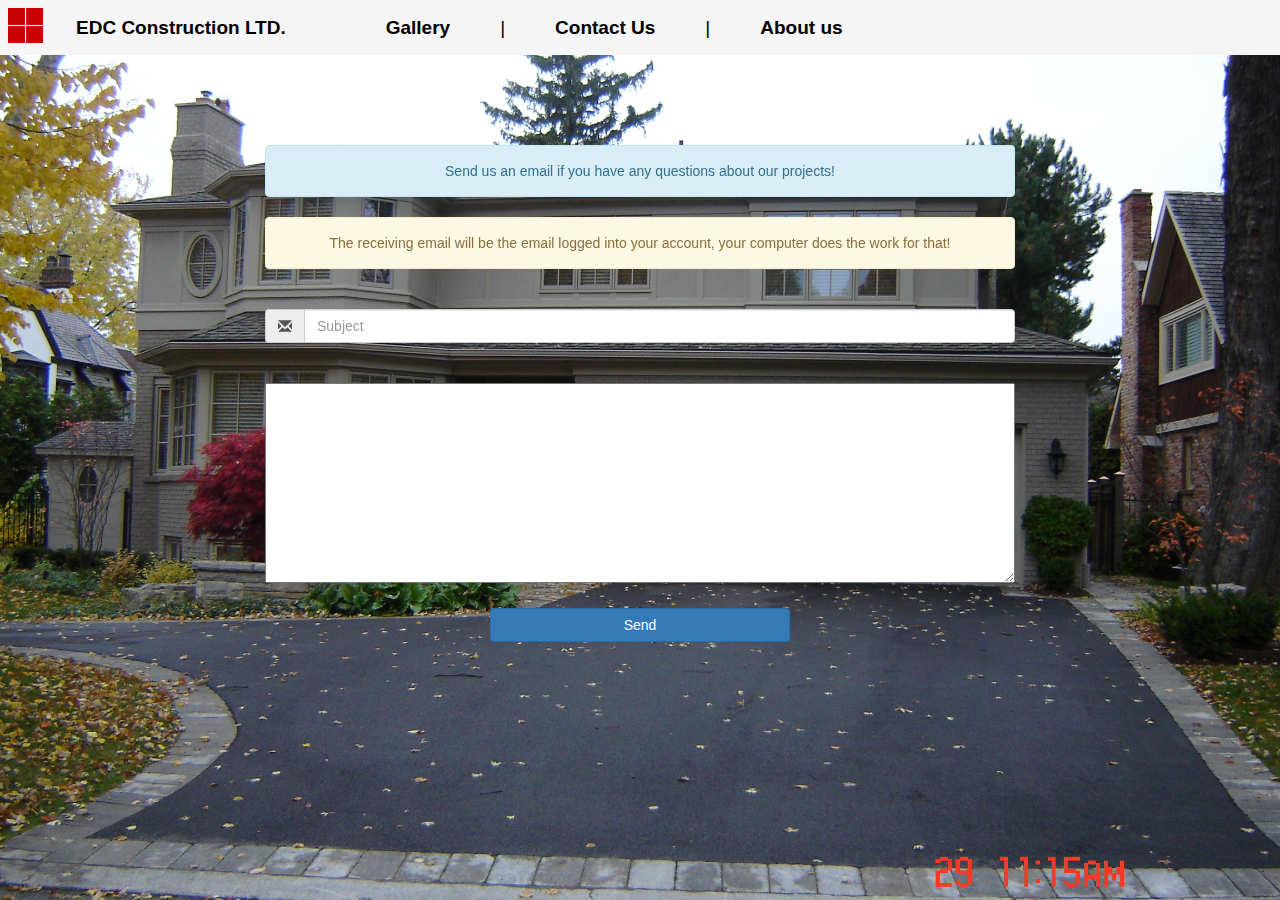
<file: contact.html>
<!DOCTYPE html>
<html>
<head>
    <title>EDC Construction</title>
    
    <!-- 
        This website has been structured and designed by EDC Construction.  This was not a template.
    -->
    
    <link rel="stylesheet" href="css/bootstrap.min.css">
    <link rel="stylesheet" href="css/stylesheet.css">
    
    <link href="fonts/glyphicons-halflings-regular.eot">
    <link href="fonts/glyphicons-halflings-regular.svg">
    <link href="fonts/glyphicons-halflings-regular.woff">
    <link href="fonts/glyphicons-halflings-regular.woff2">
    <link href="fonts/glyphicons-halflings-regular.ttf">
    
    <meta charset="utf-8">
    <meta name="viewport" content="width=device-width, initial-scale=1">
    
    <script src="js/bootstrap.min.js"></script>
    <script src="js/bootstrap.js"></script>
    <script src="js/mail.js"></script>
    <script src="https://ajax.googleapis.com/ajax/libs/jquery/2.1.3/jquery.min.js"></script>
    <script>
        /* Make the st image fade in and let it stay there for 2 seconds, then fade out possibly and make the nav bar and show EDC Construction with logo.*/
        /*

        /*
        
    </script>
</head>
<body>
    <div class="mainBody">
    </div>
        <ul>
            <img src="img/edcLogo.png" class="nav-img" width="35px;" height="35px;">
            <li><a href="index.html" class="active"><b>EDC Construction LTD.</b></a></li>
            <li><a></a></li>
            <li><a href="gallery.html"><b>Gallery</b></a></li>
            <li><a>|</a></li>
            <li><a href="contact.html"><b>Contact Us</b></a></li>
            <li><a>|</a></li>
            <li><a href="about.html"><b>About us</b></a></li>
            <li><a></a></li>
        </ul>
    <br>
    <br>
<center>
    <div class="mainBox">
        <div class="alert alert-info">Send us an email if you have any questions about our projects!</div>
        <div class="alert alert-warning">The receiving email will be the email logged into your account, your computer does the work for that!</div>
        <br>
        <div class="input-group">
            <span class="input-group-addon" id="basic-addon1"><span class="glyphicon glyphicon-envelope"></span></span>
            <input type="text" class="form-control" id="subject" placeholder="Subject" aria-describedby="basic-addon1">
        </div>
        <br>
        <br>
        <textarea style="width: 750px; height: 200px;" placeholder="Start your email here.." id="theText">
        </textarea>
        <br>
        <br>
        <button class="btn btn-primary" style="width: 300px;" onclick="sendEmail()">Send</button>
    </div> 
</center>
    
</body>
</html>
</file>
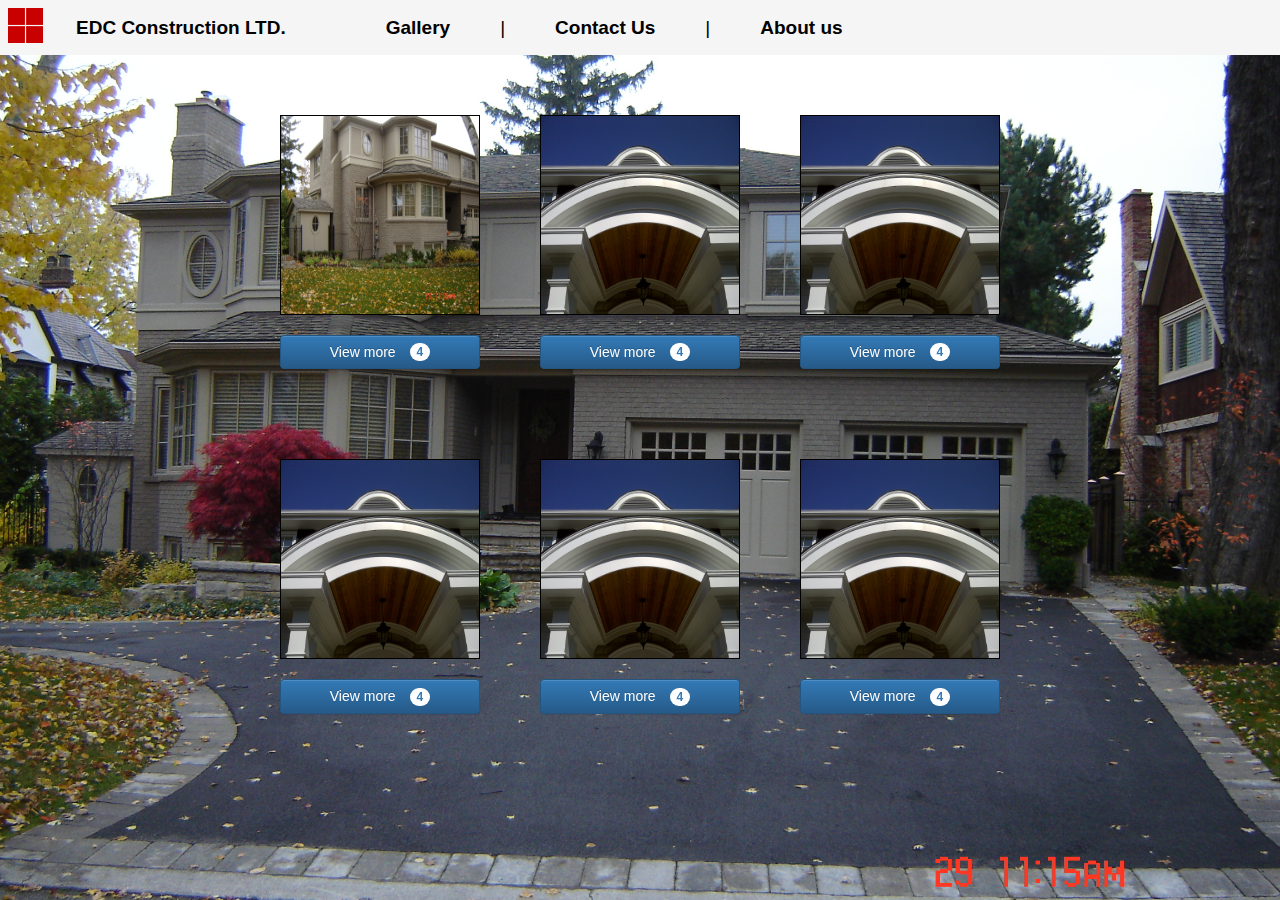
<file: gallery.html>
<!DOCTYPE html>
<html>
<head>
    <title>EDC Construction</title>
    
    <!-- 
        This website has been structured and designed by EDC Construction.  This was not a template.
    -->
    
    <link rel="stylesheet" href="http://maxcdn.bootstrapcdn.com/bootstrap/3.3.6/css/bootstrap.min.css">
    <link rel="stylesheet" href="css/bootstrap-theme.min.css">
    <link rel="stylesheet" href="css/stylesheet.css">
    <link rel="alternate" href="modals.html">
    
    <link href="fonts/glyphicons-halflings-regular.eot">
    <link href="fonts/glyphicons-halflings-regular.svg">
    <link href="fonts/glyphicons-halflings-regular.woff">
    <link href="fonts/glyphicons-halflings-regular.woff2">
    <link href="fonts/glyphicons-halflings-regular.ttf">
    
    <meta charset="utf-8">
    <meta name="viewport" content="width=device-width, initial-scale=1">
    
  
  <script src="https://ajax.googleapis.com/ajax/libs/jquery/1.12.0/jquery.min.js"></script>
  <script src="http://maxcdn.bootstrapcdn.com/bootstrap/3.3.6/js/bootstrap.min.js"></script>
    <script>
        /* Make the st image fade in and let it stay there for 2 seconds, then fade out possibly and make the nav bar and show EDC Construction with logo.*/
        /*

        /*
        
    </script>
    <!-- Modal -->

</head>
<body>
    <div class="mainBody">
    </div>
        <ul>
            <img src="img/edcLogo.png" class="nav-img" width="35px;" height="35px;">
            <li><a href="index.html" class="active"><b>EDC Construction LTD.</b></a></li>
            <li><a></a></li>
            <li><a href="gallery.html"><b>Gallery</b></a></li>
            <li><a>|</a></li>
            <li><a href="contact.html"><b>Contact Us</b></a></li>
            <li><a>|</a></li>
            <li><a href="about.html"><b>About us</b></a></li>
            <li><a></a></li>
        </ul>
    

    
<center>
    
    <table>
    <tr>
       <td><img src="img/oaks/oak4.JPG" height="200px;" width="200px;" style="border: 1px solid black;"><br><br><button class="btn btn-primary" style="width: 200px;" data-toggle="modal" data-target="#1">View more <span class="badge">4</span></button></td>
        
        <td><img src="img/034.jpg" height="200px;" width="200px;" style="border: 1px solid black;"><br><br><button class="btn btn-primary" style="width: 200px;" data-toggle="modal" data-target="#2">View more <span class="badge">4</span></button></td>
        <td><img src="img/034.jpg" height="200px;" width="200px;" style="border: 1px solid black;"><br><br><button class="btn btn-primary" style="width: 200px;" data-toggle="modal" data-target="#3">View more <span class="badge">4</span></button></td>
        
    </tr>
    <tr>
       <td><img src="img/034.jpg" height="200px;" width="200px;" style="border: 1px solid black;"><br><br><button class="btn btn-primary" style="width: 200px;" data-toggle="modal" data-target="#4">View more <span class="badge">4</span></button></td>
        
        <td><img src="img/034.jpg" height="200px;" width="200px;" style="border: 1px solid black;"><br><br><button class="btn btn-primary" style="width: 200px;" data-toggle="modal" data-target="#5">View more <span class="badge">4</span></button></td>
        <td><img src="img/034.jpg" height="200px;" width="200px;" style="border: 1px solid black;"><br><br><button class="btn btn-primary" style="width: 200px;" data-toggle="modal" data-target="#6">View more <span class="badge">4</span></button></td>
        
    </tr>
    

    </table>    


</center>
    
        <div class="modal fade" id="1" role="dialog">
    <div class="modal-dialog">
    
      <!-- Modal content-->
      <div class="modal-content">
        <div class="modal-header">
          <button type="button" class="close" data-dismiss="modal">&times;</button>
          <h4 class="modal-title">Oakville Home</h4>
        </div>
        <div class="modal-body">
                <center>
            
            <img src="img/oaks/oak1.JPG" class="m-img">
            <img src="img/oaks/oak2.JPG" class="m-img">
            <img src="img/oaks/oak3.JPG" class="m-img">
            <img src="img/oaks/oak5.JPG" class="m-img">
            
                </center>
        </div>
        <div class="modal-footer">
          <button type="button" class="btn btn-default" data-dismiss="modal">Close</button>
        </div>
      </div>
    </div>
  </div>
    

    
    <div class="modal fade" id="2" role="dialog">
    <div class="modal-dialog">
    
      <!-- Modal content-->
      <div class="modal-content">
        <div class="modal-header">
          <button type="button" class="close" data-dismiss="modal">&times;</button>
          <h4 class="modal-title">Modal Header</h4>
        </div>
        <div class="modal-body">
          <p>Some text in the modal.</p>
        </div>
        <div class="modal-footer">
          <button type="button" class="btn btn-default" data-dismiss="modal">Close</button>
        </div>
      </div>
    </div>
  </div>
    
        <div class="modal fade" id="3" role="dialog">
    <div class="modal-dialog">
    
      <!-- Modal content-->
      <div class="modal-content">
        <div class="modal-header">
          <button type="button" class="close" data-dismiss="modal">&times;</button>
          <h4 class="modal-title">Modal Header</h4>
        </div>
        <div class="modal-body">
          <p>Some text in the modal.</p>
        </div>
        <div class="modal-footer">
          <button type="button" class="btn btn-default" data-dismiss="modal">Close</button>
        </div>
      </div>
    </div>
  </div>
    
        <div class="modal fade" id="4" role="dialog">
    <div class="modal-dialog">
    
      <!-- Modal content-->
      <div class="modal-content">
        <div class="modal-header">
          <button type="button" class="close" data-dismiss="modal">&times;</button>
          <h4 class="modal-title">Modal Header</h4>
        </div>
        <div class="modal-body">
          <p>Some text in the modal.</p>
        </div>
        <div class="modal-footer">
          <button type="button" class="btn btn-default" data-dismiss="modal">Close</button>
        </div>
      </div>
    </div>
  </div>
    
        <div class="modal fade" id="5" role="dialog">
    <div class="modal-dialog">
    
      <!-- Modal content-->
      <div class="modal-content">
        <div class="modal-header">
          <button type="button" class="close" data-dismiss="modal">&times;</button>
          <h4 class="modal-title">Modal Header</h4>
        </div>
        <div class="modal-body">
          <p>Some text in the modal.</p>
        </div>
        <div class="modal-footer">
          <button type="button" class="btn btn-default" data-dismiss="modal">Close</button>
        </div>
      </div>
    </div>
  </div>
    
        <div class="modal fade" id="6" role="dialog">
    <div class="modal-dialog">
    
      <!-- Modal content-->
      <div class="modal-content">
        <div class="modal-header">
          <button type="button" class="close" data-dismiss="modal">&times;</button>
          <h4 class="modal-title">Modal Header</h4>
        </div>
        <div class="modal-body">
          <p>Some text in the modal.</p>
        </div>
        <div class="modal-footer">
          <button type="button" class="btn btn-default" data-dismiss="modal">Close</button>
        </div>
      </div>
    </div>
  </div>
    
    <div class="modal fade" id="7" role="dialog">
    <div class="modal-dialog">
    
      <!-- Modal content-->
      <div class="modal-content">
        <div class="modal-header">
          <button type="button" class="close" data-dismiss="modal">&times;</button>
          <h4 class="modal-title">Modal Header</h4>
        </div>
        <div class="modal-body">
          <p>Some text in the modal.</p>
        </div>
        <div class="modal-footer">
          <button type="button" class="btn btn-default" data-dismiss="modal">Close</button>
        </div>
      </div>
    </div>
  </div>
    
</body>
</html>
</file>
<file: css/stylesheet.css>
.mainBody {
    background-image: url( ../img/mainHouse.JPG);
    background-size: cover;
    width: 100%;
    height: 100%;
    opacity: 1;
    position: fixed;
    z-index: -1;
}
.mainText {
    position: fixed;
    bottom: 40%;
    left: 25%;
}
.mainText h1 {
    font-weight: bold;
    font-size: 350%;
    color: white;
    margin-top: 0px;

}
.textDec {
    font-weight: bold;
    font-size: 163%;
    color: white;
    
}
.textDec:hover {
    font-size: 163%;
    color: white;
    text-decoration: none;
    
}
.fixed-nav {
    background-color: black;
    color: white;
}

#block div {
    width: 20px;
    height: 20px;
    background-color: red;
    margin: 0.10px;
    
    display: inline-block;
    
    *display: inline;
}
.mynavbar {
    display: inline;
}
.mainBox {
    margin-top: 50px;
    width: 750px;
    height: 500px;
    float: center;
}
.aboutbox {
    margin-top: 150px;
    width: 1250px;
    height: 800px;
    border-radius: 3px;
    font-family: tahoma;
    font-size: 16px;
    color: black;
    float: center;
    display: block;
}
.fifty {
    width: 386.6px;
    height: 400px;
    border: none;
    float: left;
    color: black;
    opacity: 0.80;
    margin-right: 15px;
    margin-left: 15px;
    z-index: -1;
}
ul {
    list-style-type: none;
    margin: 0;
    padding: 0;
    overflow: hidden;
    background-color: whitesmoke;
}
li {
    float: left;
}
.nav-img {
    float: left;
    margin: 8px 8px;
}
li a {
   display: inline-block;
    color: black;
    text-align: center;
    padding: 14px 25px;
    text-decoration: none;
    font-size: 19px;
}
li a:hover {
    text-decoration: none;
    color: black;
}
td {
    padding: 30px;
    padding-top: 60px; 
    
}
.badge {
    margin-left: 10px;
}
.m-img {
    height: 200px;
    width: 200px;
    padding: 10px;
}
</file>
